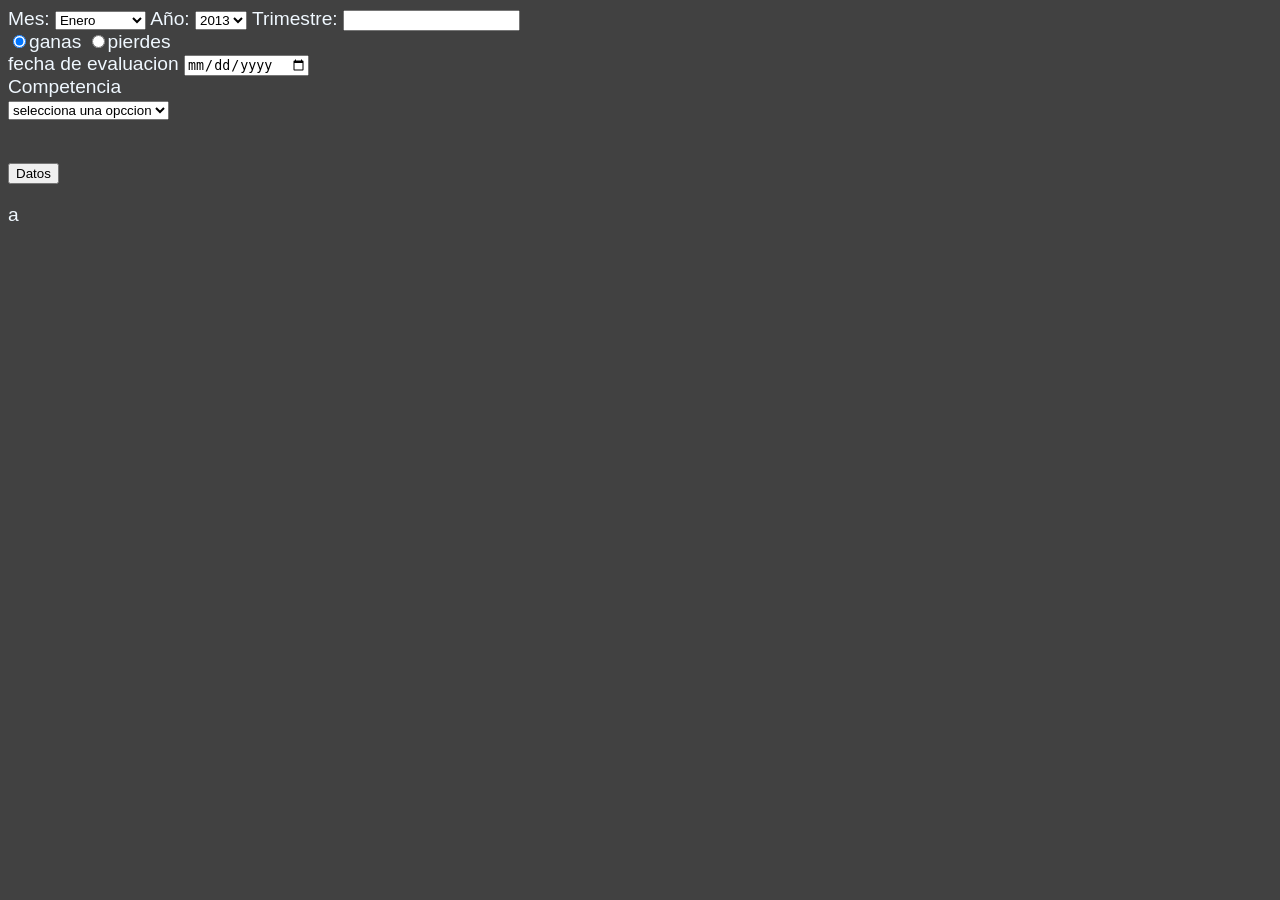
<file: ejercicioRider2/index.html>
<!DOCTYPE html>
<html lang="es">
<head>
    <meta charset="UTF-8">
    <meta name="viewport" content="width=device-width, initial-scale=1.0">
    <title>:v</title>
    <link rel="stylesheet" href="style.css">
</head>
<body>
  <label for="Mes">Mes: </label>
  <select name="Mes" id="mes">
    <option value="Ene">Enero</option>
    <option value="Feb">Febrero</option>
    <option value="Mar">Marzo</option>
    <option value="Abr">Abril</option>
    <option value="May">Mayo</option>
    <option value="Jun">Junio</option>
    <option value="Jul">Julio</option>
    <option value="Ago">Agosto</option>
    <option value="Sep">Septiembre</option>
    <option value="Oct">Octubre</option>
    <option value="Nov">Noviembre</option>
    <option value="Dic">Diciembre</option>
  </select>

  <label for="Año">Año: </label>
  <select name="Año" id="año">
        <option value="2013">2013</option>
        <option value="2014">2014</option>
        <option value="2015">2015</option>
        <option value="2016">2016</option>
        <option value="2017">2017</option>
        <option value="2018">2018</option>
        <option value="2019">2019</option>
        <option value="2020">2020</option>
        <option value="2021">2021</option>
        <option value="2022">2022</option>
        <option value="2023">2023</option>
  </select>
  <label for="Trimestre">Trimestre: </label>
  <input type="number" id="trimestre">

    <div>
        <label class="radio-inline">
            <input type="radio" name="Tipo" id="radio" value="ganas" checked="checked">ganas
        </label>
        <label class="radio-inline">
            <input type="radio" name="Tipo" id="radio" value="pierdes">pierdes
        </label>
    </div>
    <label for="date">fecha de evaluacion</label>
<input type="date" id="fecha"> 
<br>

<label for="competencia">Competencia</label>

<div id="contenedor">
<select name="seleccionable" id="select">
    <option value="" disabled selected>selecciona una opccion</option>
    <option value="diseño">diseño</option>
    <option value="analisis">analisis</option>
</select>
</div>
<!-- <button id="verificar">elegir</button> -->


<br>
<p></p>
    <button id="Boton" onclick=" document.getElementById(datos(fecha.value, mes.value, año.value, trimestre.value, radio=document.querySelector('input[name=Tipo]:checked').value)), mostrar">Datos</button>


<div id="content">   
    <p id="contenido">a</p>
</div>



    <script src="main.js"></script>
</body>
</html>
</file>
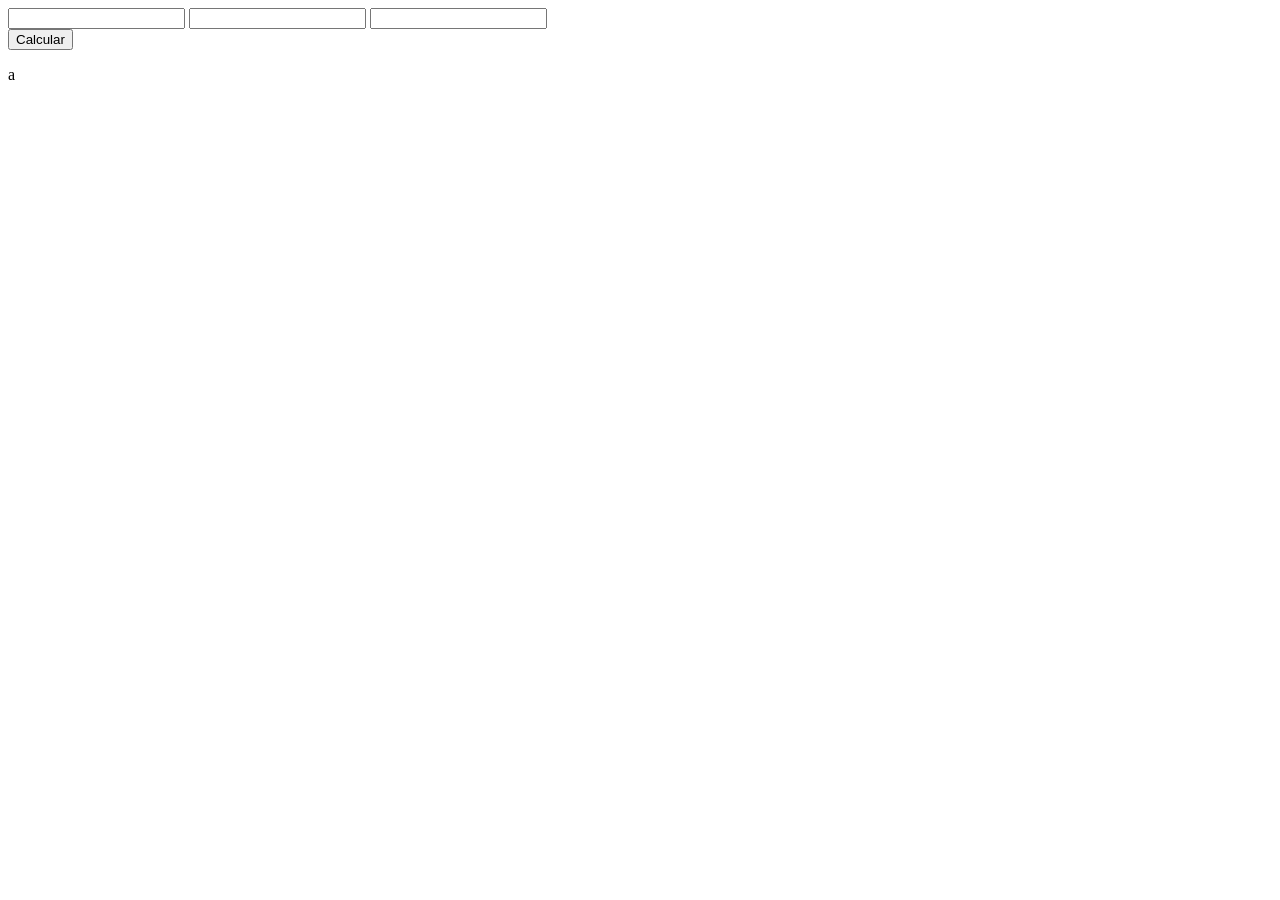
<file: ejercicioRider3/index.html>
<!DOCTYPE html>
<html lang="es">
<head>
    <meta charset="UTF-8">
    <meta name="viewport" content="width=device-width, initial-scale=1.0">
    <title>Document</title>
</head>
<body>
    
<input type="number" id="nota1">
<input type="number" id="nota2">
<input type="number" id="nota3">

<div id="miDiv"></div>
<button id="boton" onclick="document.getElementById (miNota (nota1.value,nota2.value,nota3.value))">Calcular</button>
<p id="resultado">a</p>

    <script src="app.js"></script>  
    <!-- <script src="app1.js"></script> -->
</body>
</html>
</file>
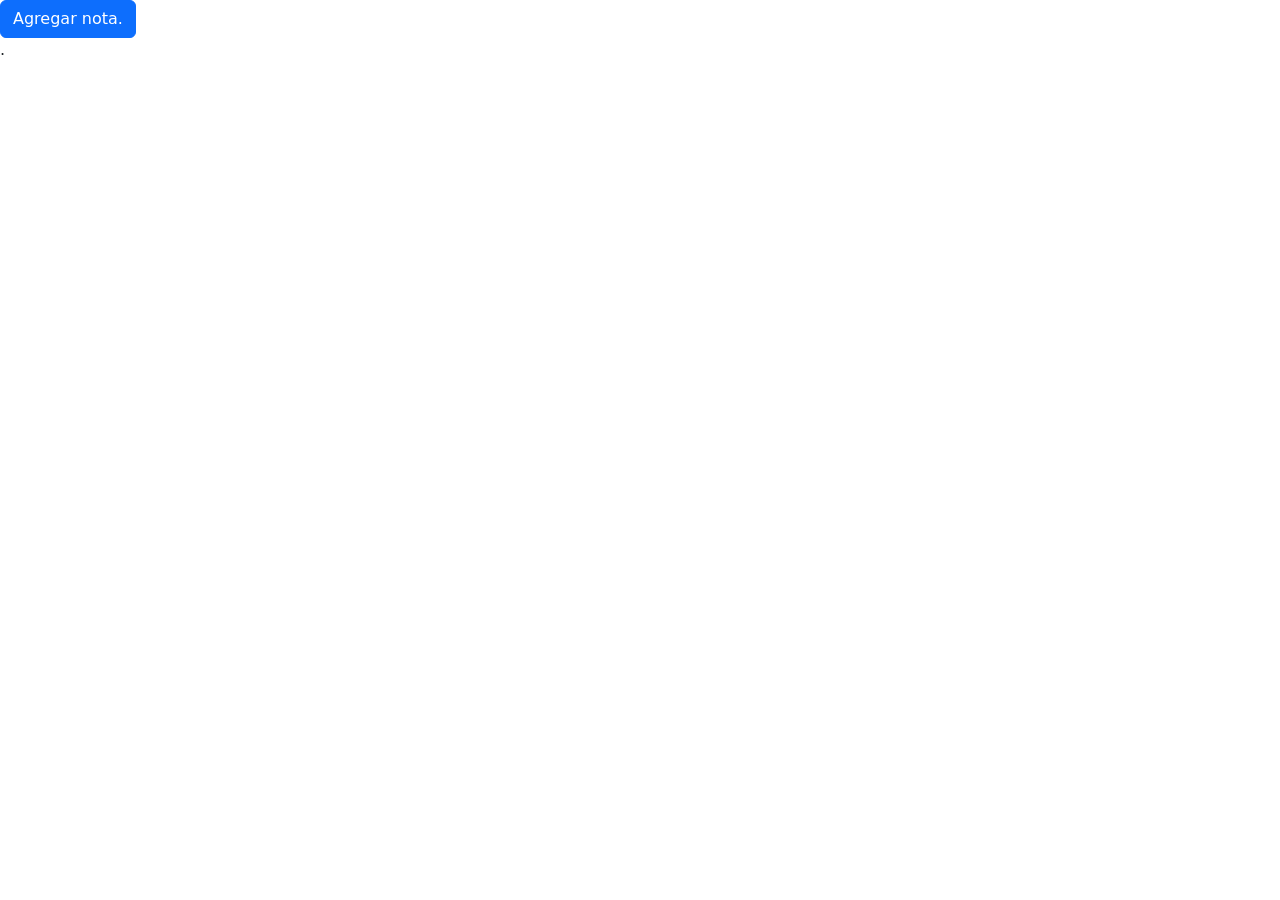
<file: ejercicioRider4/index.html>
<!DOCTYPE html>
<html lang="es">
<head>
    <meta charset="UTF-8">
    <meta name="viewport" content="width=device-width, initial-scale=1.0">
    <title>Document</title>
    <link href="https://cdn.jsdelivr.net/npm/bootstrap@5.3.2/dist/css/bootstrap.min.css" rel="stylesheet" integrity="sha384-T3c6CoIi6uLrA9TneNEoa7RxnatzjcDSCmG1MXxSR1GAsXEV/Dwwykc2MPK8M2HN" crossorigin="anonymous">

</head>
<body>




<!-- Button trigger modal -->
<button type="button" class="btn btn-primary" data-bs-toggle="modal" data-bs-target="#exampleModal">
    Agregar nota.
  </button>
  
  <!-- Modal -->
  <div class="modal fade" id="exampleModal" tabindex="-1" aria-labelledby="exampleModalLabel" aria-hidden="true">
    <div class="modal-dialog">
      <div class="modal-content">
        <div class="modal-header">
          <h1 class="modal-title fs-5" id="exampleModalLabel">Modal title</h1>
          <button type="button" class="btn-close" data-bs-dismiss="modal" aria-label="Close"></button>
        </div>
        <div class="modal-body">
            <input type="number" id="nota1">
            <input type="number" id="nota2">
            <input type="number" id="nota3">
            
            
            <button id="boton" data-bs-dismiss="modal" onclick="document.getElementById (miNota (nota1.value,nota2.value,nota3.value)), limpiar(nota1,nota2,nota3)">Calcular</button>
        </div>

      </div>
    </div>
  </div>

  <p id="resultado">.</p>

  <div id="miDiv"></div>

    <script src="app.js"></script>  
    <script src="https://cdn.jsdelivr.net/npm/bootstrap@5.3.2/dist/js/bootstrap.bundle.min.js" integrity="sha384-C6RzsynM9kWDrMNeT87bh95OGNyZPhcTNXj1NW7RuBCsyN/o0jlpcV8Qyq46cDfL" crossorigin="anonymous"></script>
</body>
</html>
</file>
<file: ejercicioRider2/style.css>
body{
    background-color:rgb(65, 65, 65) ;
    color: aliceblue;
    font-size: larger;
    font-family: Arial, Helvetica, sans-serif
}


.desaparecer{
display: none;
}
</file>
